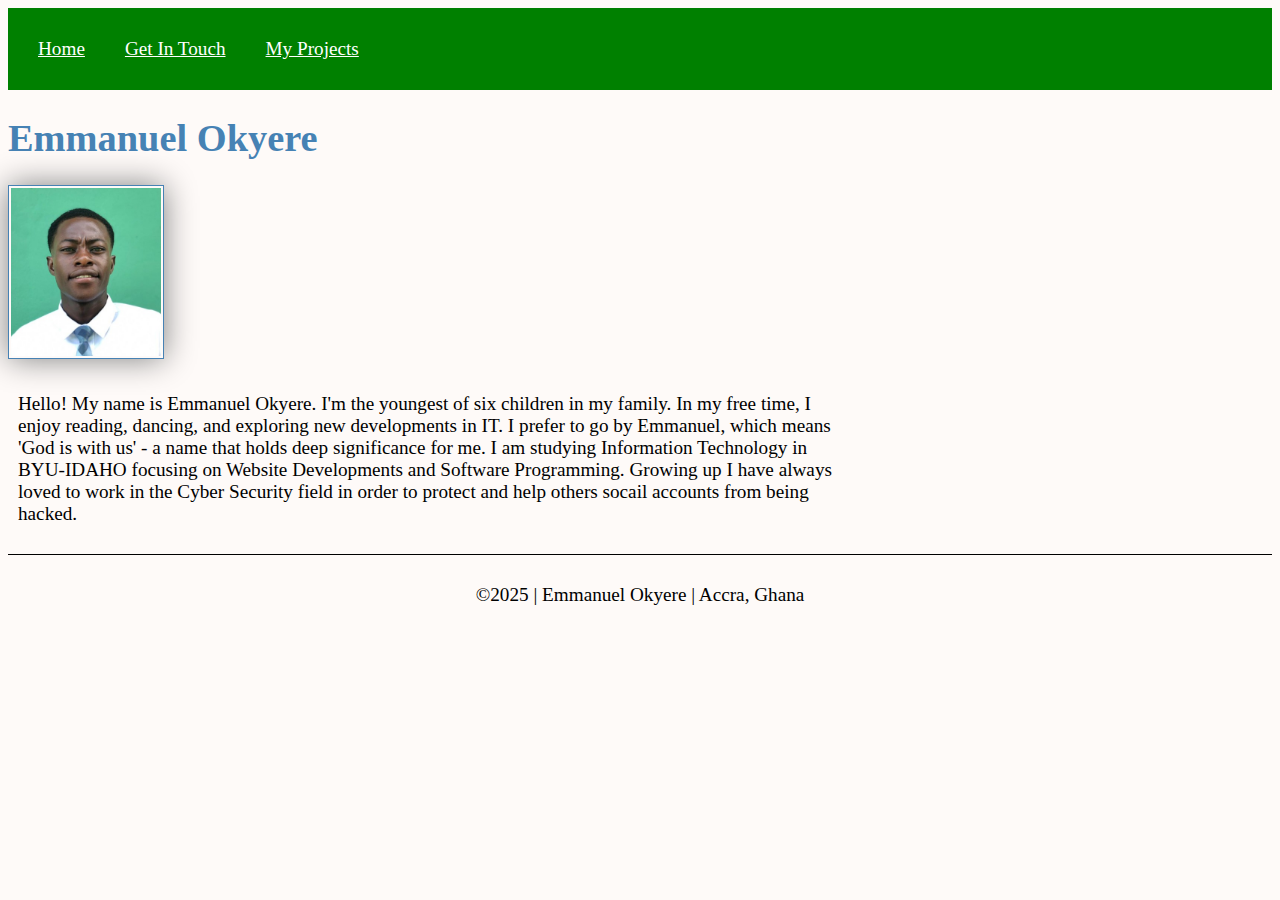
<file: index.html>
<!DOCTYPE html>
<html lang="en-US">

  <head>
    <meta charset="utf-8">
    <meta name="viewport" content="width=device-width,initial-scale=1.0">
    <title>Emmanuel Okyere</title>
    <meta name="description" content="Describing a profile of Emmanuel Okyere for the ready market.">
    <meta name="author" content="Emmanuel Okyere">
    <link rel="stylesheet" href="styles/styles.css">
  </head>

  <body>
    <header>
      <nav>
        <a href="index.html">Home</a>
        <a href="getintouch.html">Get In Touch</a>
        <a href="myprojects.html">My Projects</a>
      </nav>
    </header>
    <main>
      <h1>Emmanuel Okyere</h1>
      <img src="images/profile.jpg" alt="Hello, my name is Emmanuel Okyere" width="200">
      <p>Hello! My name is Emmanuel Okyere. I'm the youngest of six children in my family. In my free time, I enjoy reading, dancing, and exploring new developments in IT. I prefer to go by Emmanuel, which means 'God is with us' - a name that holds deep significance for me.
        I am studying Information Technology in BYU-IDAHO focusing on Website Developments and Software Programming. Growing up I have always loved to work in the Cyber Security field in order to protect and help others socail accounts from being hacked. 
      </p>  
    </main>

    <footer>
      <p>©2025 | Emmanuel Okyere | Accra, Ghana</p>
    </footer>
  </body>

</html>
</file>
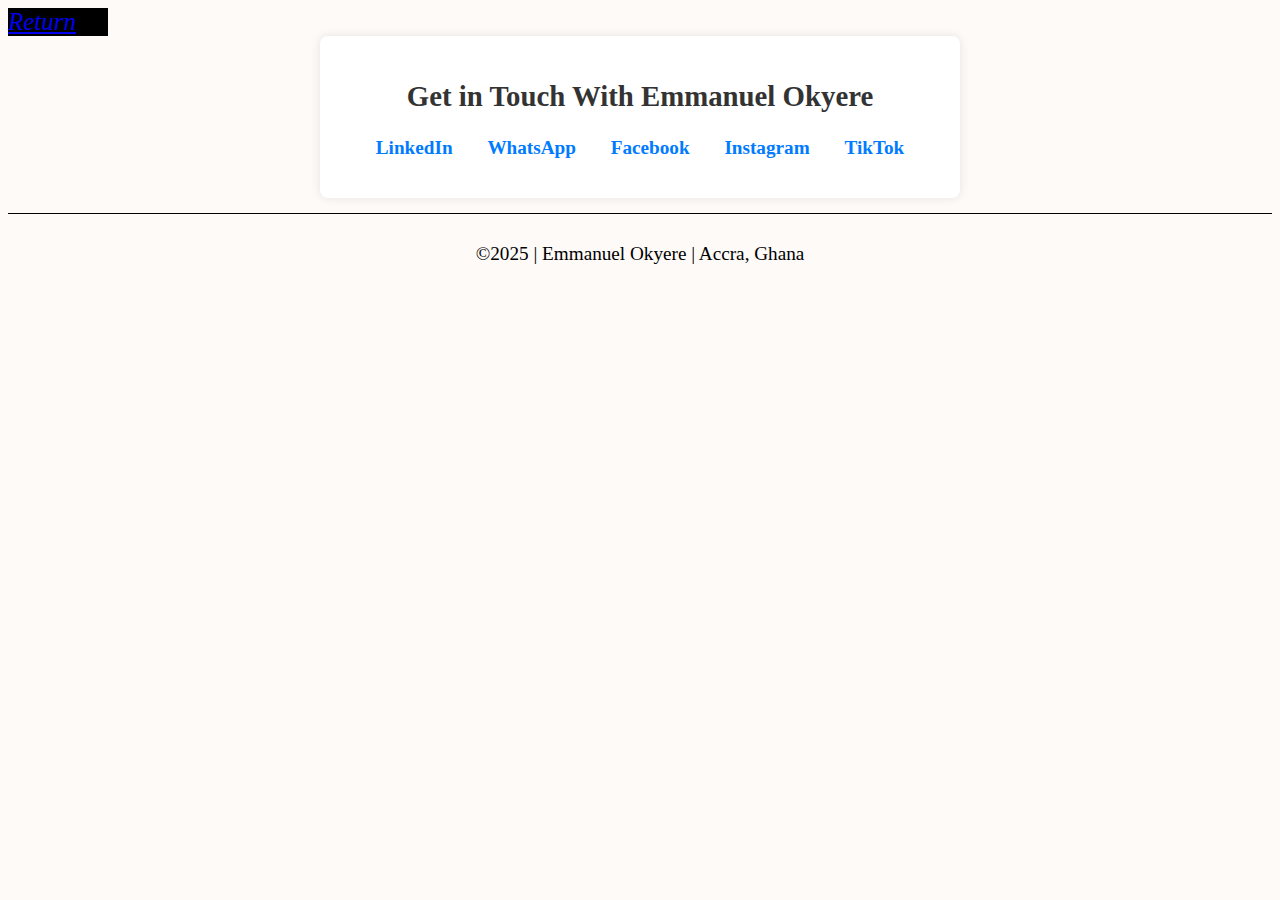
<file: getintouch.html>
<!DOCTYPE html>
<html lang="en">

<head>
    <meta charset="utf-8">
    <meta name="viewport" content="width=device-width,initial-scale=1.0">
    <title>Get In Touch</title>
    <meta name="description" content="A page on how to get in touch with the author.">
    <meta name="author" content="Emmanuel Okyere">
    <link rel="stylesheet" href="styles/styles.css">
</head>

<body>
    <div class="returnbutton">
        <a href="index.html">Return</a>
    </div>
    <div class="container">
        <h2>Get in Touch With Emmanuel Okyere</h2>
        <ul class="social-links">
            <li><a href="https://www.linkedin.com/in/emmanuel-okyere-018701210?utm_source=share&utm_campaign=share_via&utm_content=profile&utm_medium=android_app"
                    target="_blank">LinkedIn</a></li>
            <li><a href="https://wa.me/qr/QDOBFCMBNAGQI1" target="_blank">WhatsApp</a></li>
            <li><a href="https://www.facebook.com/share/1Kb778uEEf/" target="_blank">Facebook</a></li>
            <li><a href="https://www.instagram.com/emmaokyere_nana?igsh=emJtc2ltN3R5bnRw" target="_blank">Instagram</a>
            </li>
            <li><a href="https://www.tiktok.com/@emmanuel.kakra.ok?_t=ZM-8tqoTCRDASE&_r=1" target="_blank">TikTok</a>
            </li>
        </ul>
    </div>


    <footer>
        <p>©2025 | Emmanuel Okyere | Accra, Ghana</p>
    </footer>
</body>

</html>
</file>
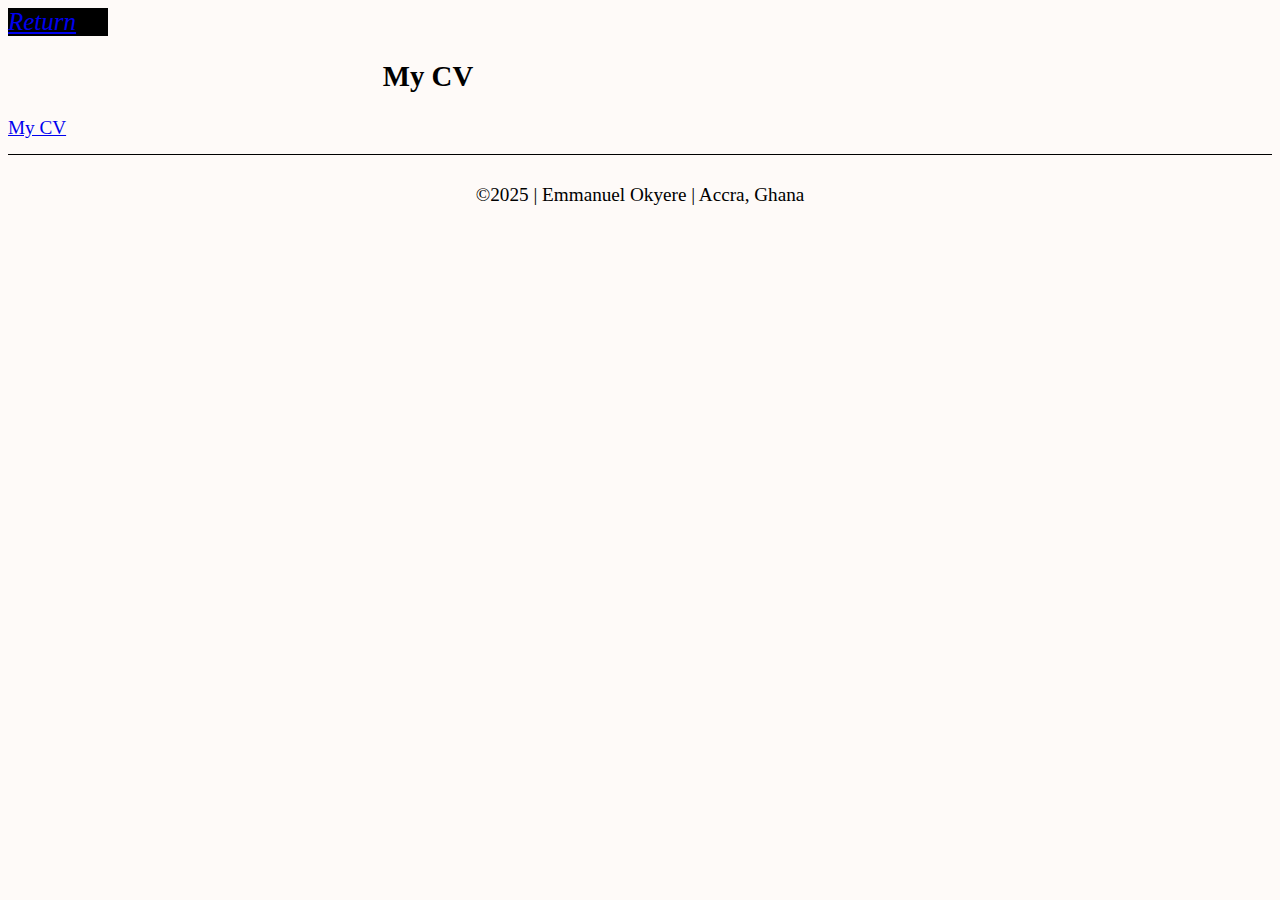
<file: mycv.html>
<!DOCTYPE html>
<html lang="en-US">

  <head>
    <meta charset="utf-8">
    <meta name="viewport" content="width=device-width,initial-scale=1.0">
    <title>Emmanuel Okyere</title>
    <meta name="description" content="Describing a profile of Emmanuel Okyere for the ready market.">
    <meta name="author" content="Emmanuel Okyere">
    <link rel="stylesheet" href="styles/styles.css">
  </head>

  <body>
    <header>
        <div class="returnbutton">
            <a href="index.html">Return</a>
        </div>
    </header>
    <main>
      <div>
        <h2 style="color: black;"> My CV </h2>
      </div>
      <div>
        <a href="images/Emmanuel Okyere CV (2).pdf">My CV</a>
      </div>
    </main>

    <footer>
      <p>©2025 | Emmanuel Okyere | Accra, Ghana</p>
    </footer>
  </body>

</html>
</file>
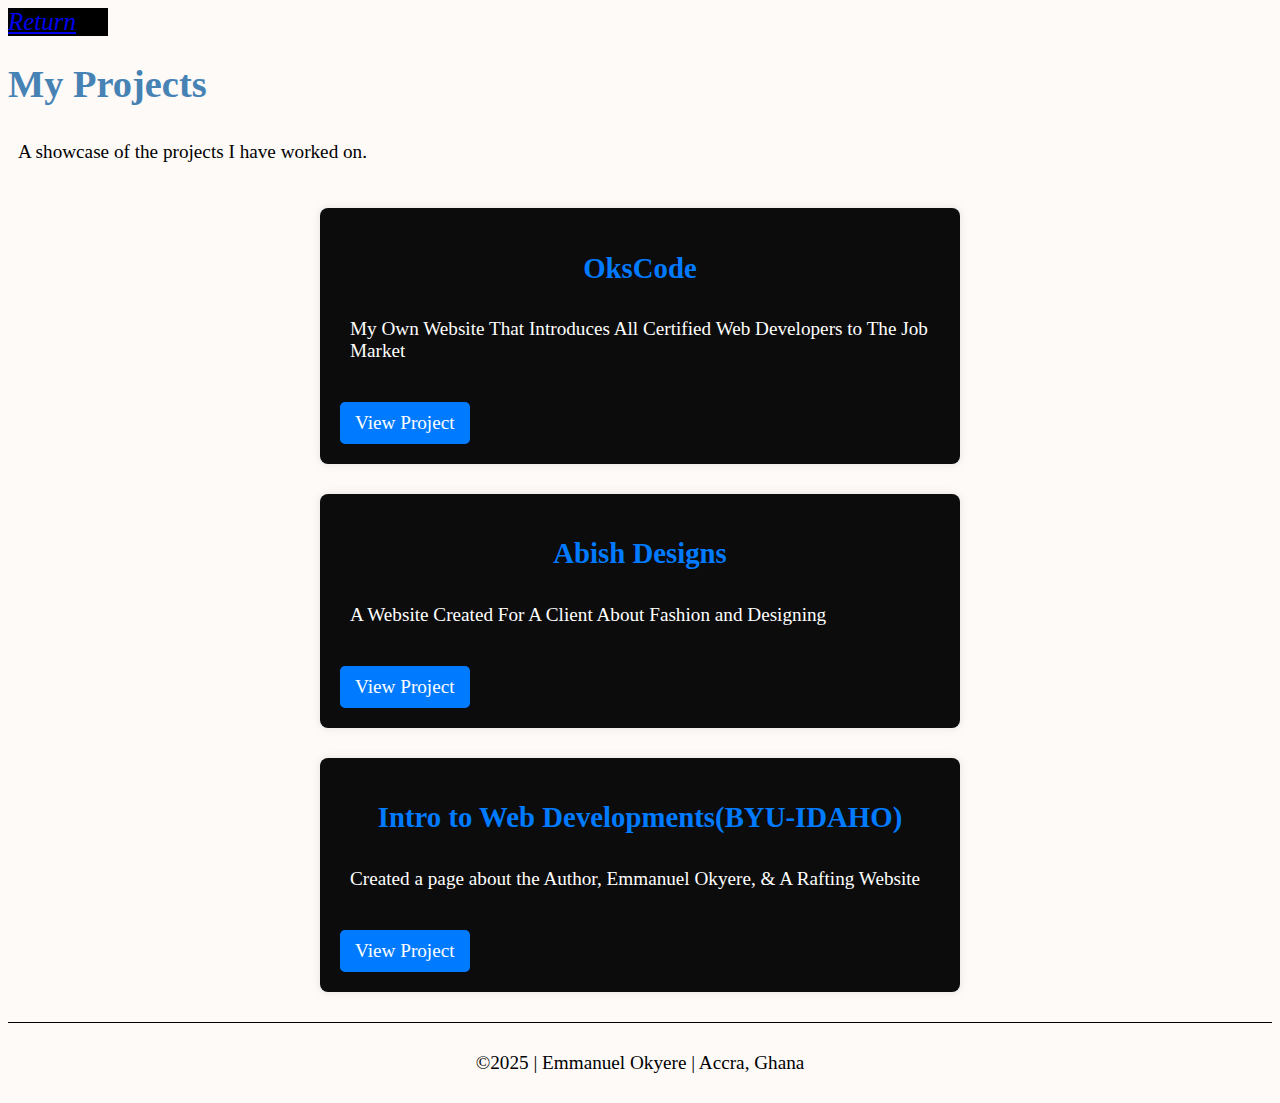
<file: myprojects.html>
<!DOCTYPE html>
<html lang="en-US">

<head>
    <meta charset="utf-8">
    <meta name="viewport" content="width=device-width,initial-scale=1.0">
    <title>Emmanuel Okyere</title>
    <meta name="description" content="A page about the my projects worked on.">
    <meta name="author" content="Emmanuel Okyere">
    <link rel="stylesheet" href="styles/styles.css">
</head>

<body>
    <header>
        <div class="returnbutton">
            <a href="index.html">Return</a>
        </div>
        <h1>My Projects</h1>
        <p>A showcase of the projects I have worked on.</p>
    </header>
    <div class="projects-container">
        <div class="project">
            <h2>OksCode</h2>
            <p>My Own Website That Introduces All Certified Web Developers to The Job Market</p>
            <a href="https://okscode.com/" target="_blank">View Project</a>
        </div>
        <div class="project">
            <h2>Abish Designs</h2>
            <p>A Website Created For A Client About Fashion and Designing</p>
            <a href="https://Abishdesigns.okscode.com/" target="_blank">View Project</a>
        </div>
        <div class="project">
            <h2>Intro to Web Developments(BYU-IDAHO)</h2>
            <p>Created a page about the Author, Emmanuel Okyere, & A Rafting Website</p>
            <a href="https://emmakokyere.github.io/wdd130" target="_blank">View Project</a>
        </div>
    </div>
    <footer>
        <p>©2025 | Emmanuel Okyere | Accra, Ghana</p>
    </footer>
</body>

</html>
</file>
<file: styles/styles.css>
body {
    font-family: 'Times New Roman', Times, serif;
    font-size: larger;
    background-color: rgb(254, 250, 248);
}

nav {
    background-color: green;
    padding: 10px;
    display: flex;
    flex-direction: row;
}

nav a {
    color: white;
    padding: 20px;
    display: block;
}

h1 {
    color: steelblue;
}

main img {
    width: 150px;
    height: auto;
    border: 1px solid steelblue;
    padding: 2px;
    box-shadow: 0 0 30px gray;
}

p {
    padding: 10px;
}

main {
    max-width: 840px;
}


footer {
    margin-top: 15px;
    border-top: 1px solid #000;
    text-align: center;
}


.root {
    --my-favorite-color: steelblue;
}

.container {
    max-width: 600px;
    margin: auto;
    padding: 20px;
    background: #fff;
    border-radius: 8px;
    box-shadow: 0 0 10px rgba(0, 0, 0, 0.1);
}

h2 {
    text-align: center;
    color: #333;
}

.social-links {
    list-style: none;
    padding: 0;
    text-align: center;
}

.social-links li {
    display: inline;
    margin: 0 15px;
}

.social-links a {
    text-decoration: none;
    color: #007BFF;
    font-weight: bold;
}

.social-links a:hover {
    text-decoration: underline;
}

.returnbutton {
    background-color: #000;
    width: 100px;
    color: #fff;
    font-style: oblique;
    font-size: 25px;
}

.projects-container {
    display: flex;
    flex-direction: column;
    align-items: center;
}

.project {
    background: rgb(12, 12, 12);
    margin: 15px 0;
    padding: 20px;
    border-radius: 8px;
    box-shadow: 0 0 10px rgba(0, 0, 0, 0.1);
    width: 80%;
    max-width: 600px;
    /* Limit width */
}

.project h2 {
    color: #007BFF;
    /* Change to your preferred color */
}

.project a {
    display: inline-block;
    margin-top: 10px;
    padding: 10px 15px;
    background-color: #007BFF;
    color: white;
    text-decoration: none;
    border-radius: 5px;
}

.project p {
    color: #fff
}

.project a:hover {
    background-color: #0056b3;
    /* Darken color on hover */
}
</file>
